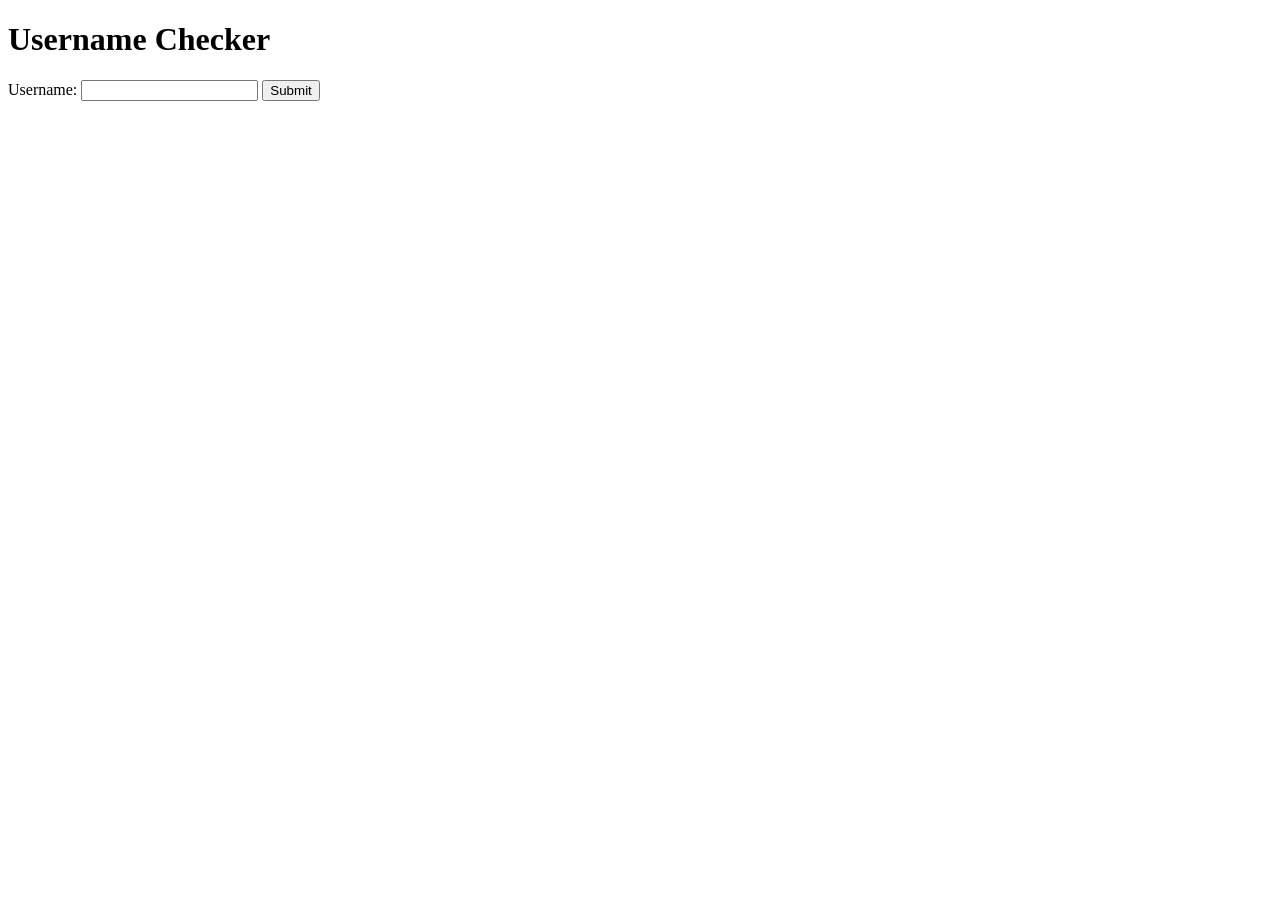
<file: Dominguez_php/index.html>
<!DOCTYPE html>
<html lang="en">
<head>
    <meta charset="UTF-8">
    <meta name="viewport" content="width=device-width, initial-scale=1.0">
    <title>Check Username</title>
</head>
<body>
    <h1>Username Checker</h1>
    <label for="username">Username:</label>
    <input type="text" id="username" name="username">
    <button type="submit" onclick="checkUsername(document.getElementById('username').value)">Submit</button>
    <br>
    <span id="status"></span>
    <script src="script.js"></script>
</body>
</html>
</file>
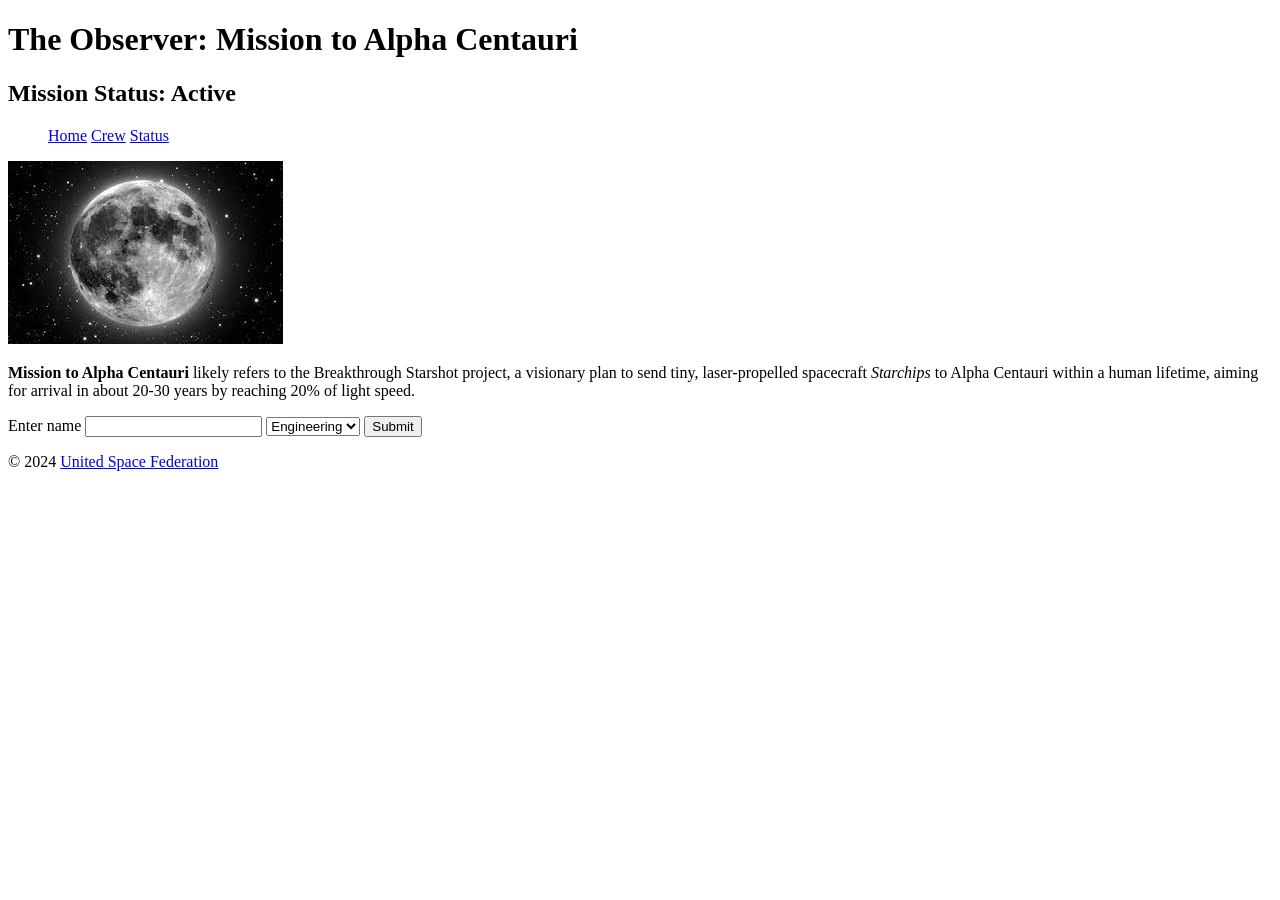
<file: IT223_Dominguez/index.html>
<!DOCTYPE html>
<html lang="en">
<head>
    <meta charset="UTF-8">
    <meta name="viewport" content="width=device-width, initial-scale=1.0">
    <title>Mission Control</title>
</head>
<body>
    <Header>
        <h1>The Observer: Mission to Alpha Centauri</h1>
        <h2>Mission Status: Active</h2>
        <nav>
            <ul>
                <a href="index.html">Home</a>
                <a href="crew.html">Crew</a>
                <a href="status.html">Status</a>
            </ul>
    </Header>
    <main>
        <img src="images/moon.jpg" alt="moon image">
        <p><strong>Mission to Alpha Centauri</strong> 
            likely refers to the Breakthrough Starshot project,
             a visionary plan to send tiny,
              laser-propelled spacecraft <em>Starchips</em> 
              to Alpha Centauri within a human lifetime,
               aiming for arrival in about 20-30
                years by reaching 20% of light speed.</p>

        <form action="">
            <label for="">Enter name</label>
            <input type="text">
            <select name="" id="">
                <option value="Engineering">Engineering</option>
                <option value="Science">Science</option>
            </select>
            <button type="submit">Submit</button>
        </form>
    </main>
    <footer>
        <p>© 2024 <a href="https://www.nasa.gov" target="_blank">United Space Federation</a></p>
    </footer>
</body>
</html>
</file>
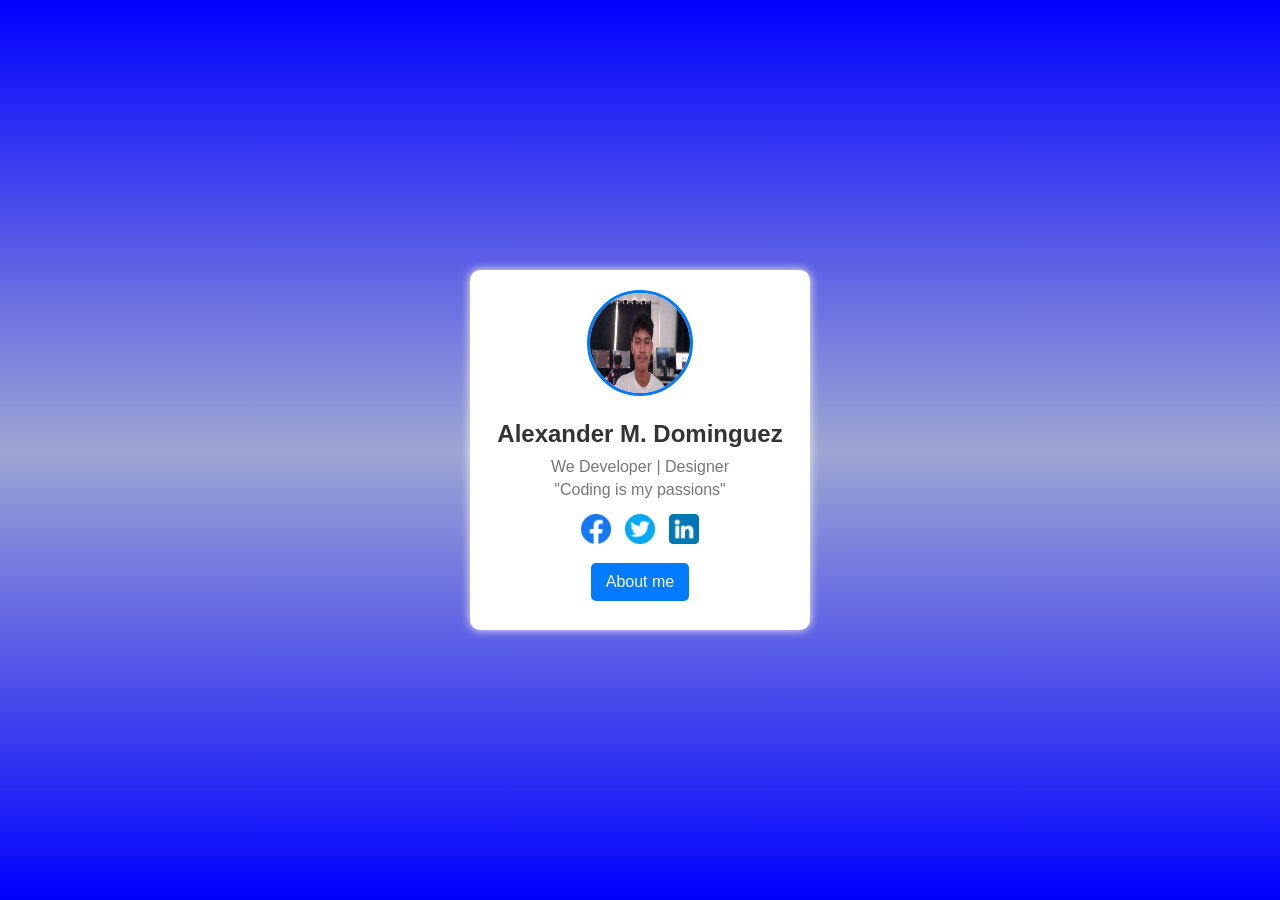
<file: profile-card_Dominguez/index.html>
<!DOCTYPE html>
<html lang="en">
<head>
    <meta charset="UTF-8">
    <meta name="viewport" content="width=device-width, initial-scale=1.0">
    <title>Personal Profile</title>
    <link rel="stylesheet" href="style.css">
</head>
<body>
    <div id="profile_card"></div>
    <div class="profile_card">
        <img class="profile-img" src="images/xan.jpg" alt="">
        <h2>Alexander M. Dominguez</h2>
        <p>We Developer | Designer</p>
        <p>"Coding is my passions"</p>
        <div class="social-icons">
            <a href="#"><img src="images/facebook.png"></a>
            <a href="#"><img src="images/twitter.png" ></a>
            <a href="#"><img src="images/linkedin.png"></a>
        </div>
        <a href="about.html" class="btn">About me</a>
    </div>
</body>
</html>
</file>
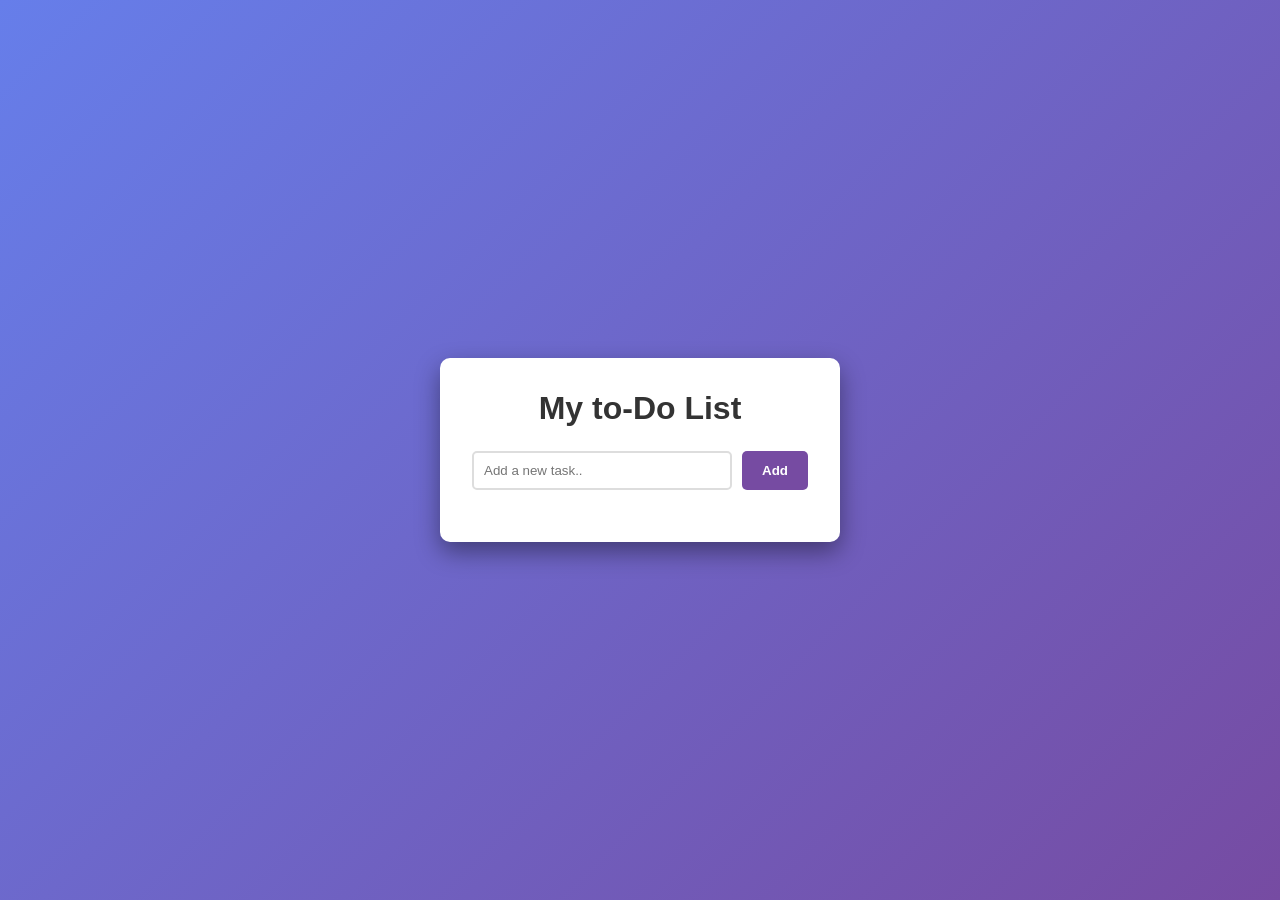
<file: ToDoListLab/index.html>
<!DOCTYPE html>
<html lang="en">
<head>
    <meta charset="UTF-8">
    <meta name="viewport" content="width=device-width, initial-scale=1.0">
    <title>My Dynamic To-Do List</title>
    <link rel="stylesheet" href="style.css">
</head>
<body>
    <div class="container">
        <h1>My to-Do List</h1>
        <div class="input-group">
            <input type="text" name="" id="taskInput" placeholder="Add a new task..">
            <button id="addBtn">Add</button>
        </div>
        <ul id="taskList"></ul>
    </div>
    <script src="script.js"></script>
</body>
</html>
</file>
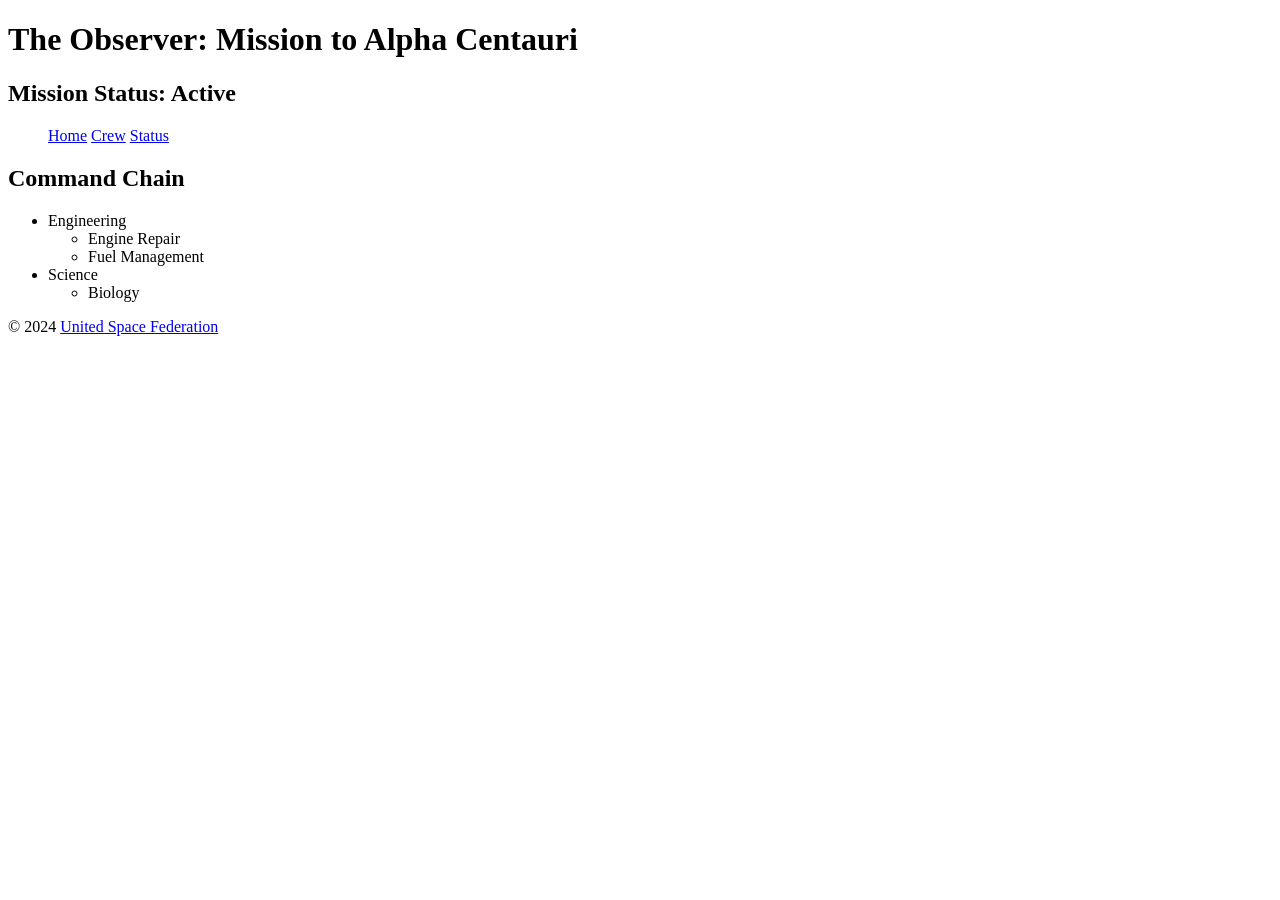
<file: IT223_Dominguez/crew.html>
<!DOCTYPE html>
<html lang="en">

<head>
    <meta charset="UTF-8">
    <meta name="viewport" content="width=device-width, initial-scale=1.0">
    <title>Mission Control</title>
</head>
<body>
    <Header>
        <h1>The Observer: Mission to Alpha Centauri</h1>
        <h2>Mission Status: Active</h2>
        <nav>
            <ul>
                <a href="index.html">Home</a>
                <a href="crew.html">Crew</a>
                <a href="status.html">Status</a>
            </ul>
        </nav>
    </Header>
    <main>
        <h2>Command Chain</h2>
        <ul>
            <li>Engineering
                <ul>
                    <li>Engine Repair</li>
                    <li>Fuel Management</li>
                </ul>
            </li>
            <li>Science
                <ul>
                    <li>Biology</li>
                </ul>
            </li>
        </ul>
    </main>
    <footer>
          <p>© 2024 <a href="https://www.nasa.gov" target="_blank">United Space Federation</a></p>
    </footer>
</body>
</html>
</file>
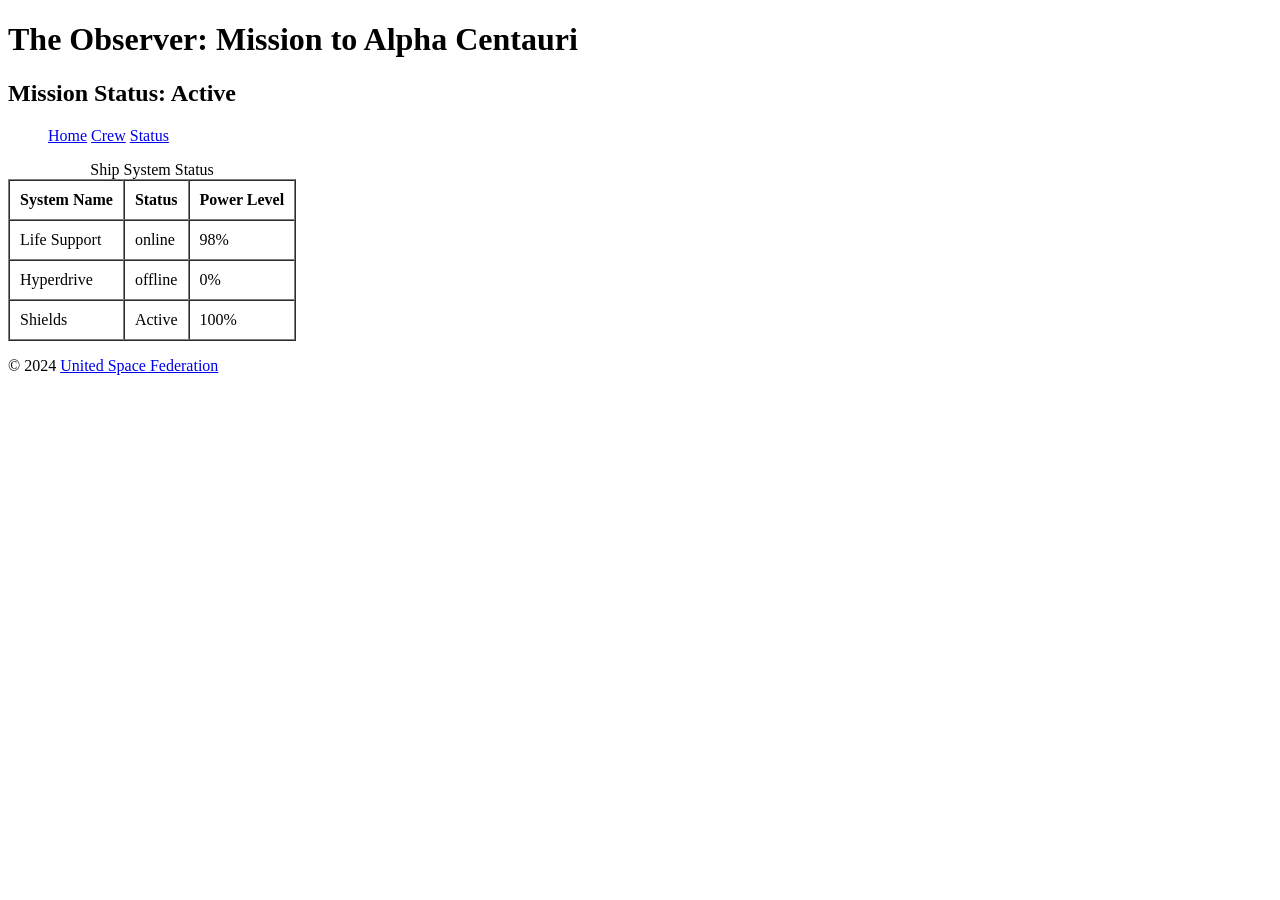
<file: IT223_Dominguez/status.html>
<!DOCTYPE html>
<html lang="en">

<head>
    <meta charset="UTF-8">
    <meta name="viewport" content="width=device-width, initial-scale=1.0">
    <title>Mission Control</title>
</head>

<body>
    <Header>
        <h1>The Observer: Mission to Alpha Centauri</h1>
        <h2>Mission Status: Active</h2>
            <ul>
                <a href="index.html">Home</a>
                <a href="crew.html">Crew</a>
                <a href="status.html">Status</a>
            </ul>
    </Header>
    <main>
        <table border="1" cellpadding="10" cellspacing="0">
            <caption>Ship System Status</caption>
            <thead>
                <th>System Name</th>
                <th>Status</th>
                <th>Power Level</th>
            </thead>
            <tbody>
                <tr>
                    <td>Life Support</td>
                    <td>online</td>
                    <td>98%</td>
                </tr>
                <tr>
                    <td>Hyperdrive</td>
                    <td>offline</td>
                    <td>0%</td>
                </tr>
                <tr>
                    <td>Shields</td>
                    <td>Active</td>
                    <td>100%</td>
                </tr>
            </tbody>
        </table>

    </main>
    <footer>
        <p>© 2024 <a href="https://www.nasa.gov" target="_blank">United Space Federation</a></p>

    </footer>
</body>

</html>
</file>
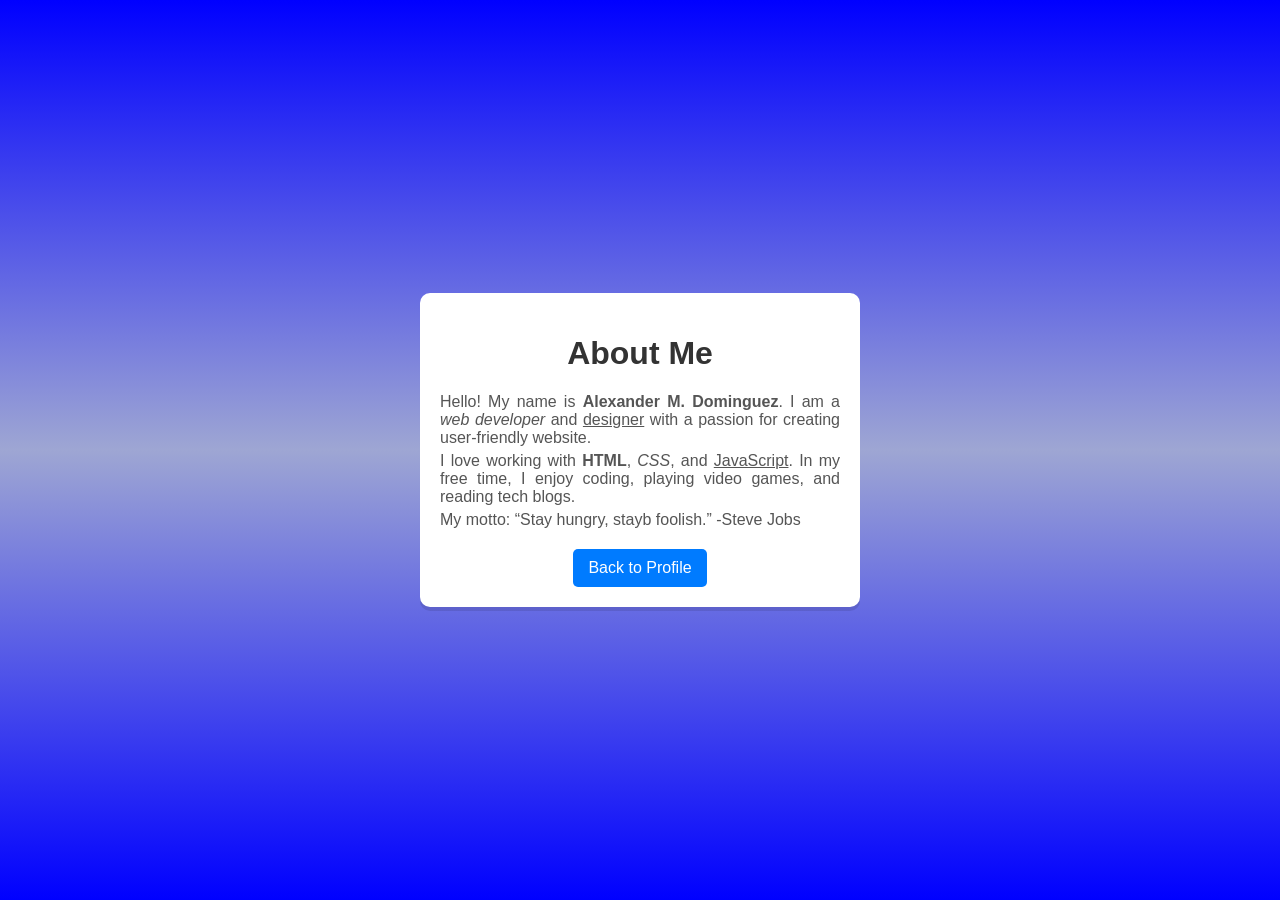
<file: profile-card_Dominguez/about.html>
<!DOCTYPE html>
<html lang="en">
<head>
    <meta charset="UTF-8">
    <meta name="viewport" content="width=device-width, initial-scale=1.0">
    <title>Personal Profile</title>
    <link rel="stylesheet" href="style.css">

</head>
<body>
    <div class="about_container">
        <h1>About Me</h1>
        <p>Hello! My name is <b>Alexander M. Dominguez</b>. I am a <i>web developer</i> and <u>designer</u> with a passion for creating user-friendly website.</p>
        <p>I love working with <strong>HTML</strong>,<em> CSS</em>, and <u>JavaScript</u>. In my free time, I enjoy coding, playing video games, and reading tech blogs.</p>
        <p>My motto: <q>Stay hungry, stayb foolish.</q> -Steve Jobs</p>
        <a href="index.html" class="btn">Back to Profile</a>
    </div>
</body>
</html>
</file>
<file: profile-card_Dominguez/style.css>
body {
    font-family: Arial, Helvetica, sans-serif;
    background: linear-gradient(blue, rgb(158, 166, 211), blue);
    display: flex;
    justify-content: center;
    align-items: center;
    height: 100vh;
    margin: 0;
}

.profile_card {
    background: white;
    padding: 20px;
    border-radius: 10px;
    box-shadow: 0px 0px 10px rgb(245, 245, 245);
    text-align: center;
    width: 300px;
    height: 320px;
}

.profile-img {
    width: 100px;
    height: 100px;
    border-radius: 50%;
    border: 3px solid #007bff;
    margin-bottom: 10px;
}

h2 {
    margin: 10px 0;
    color: #333;
}

p {
    color: #777;
    margin: 5px 0;
}

.social-icons {
    margin-top: 15px;
}

.social-icons a img {
    width: 30px;
    margin: 0 5px;
    transition: transform 0.3s;
}

.social-icons a img:hover {
    transform: scale(1.2);
}

.btn {
    display: inline-block;
    margin-top: 15px;
    padding: 10px 15px;
    background-color: #007bff;
    color: white;
    text-decoration: none;
    border-radius: 5px;

}

.btn:hover {
    background-color: #0056b3;
}

.about_container {
    background: white;
    padding: 20px;
    border-radius: 10px;
    box-shadow: 0px 4px rgba(0, 0, 0, 0.1);
    text-align: center;
    width: 400px;

}

.about_container h1 {
    color: #333;

}

.about_container p {
    color: #555;
    text-align: justify;
}
</file>
<file: ToDoListLab/style.css>
*{
    margin: 0;
    padding: 0;
    box-sizing: border-box;
    font-family: 'Segoe UI', Tahoma, Geneva, Verdana, sans-serif;
}

body{
    background: linear-gradient(135deg, #667eea 0%,#764ba2 100%);
    min-height: 100vh;
    display: flex;
    justify-content: center;
    align-items: center;
}
.container{
    background:white;
    padding: 2rem;
    border-radius: 10px;
    box-shadow: 0 10px 25px rgba(0,0,0,0.4);
    width: 100%;
    max-width: 400px;
}

h1{
    text-align: center;
    color: #333;
    margin-bottom: 1.5rem;
}
.input-group{
    display: flex;
    gap: 10px;
    margin-bottom: 20px;
}
input[type="text"]{
    flex-grow:1;
    padding: 10px;
    border: 2px solid #ddd;
    border-radius: 5px;
}
input[type="text"]:focus{
    border-color: #764ba2;
    color:rgb(31, 18, 18);
    border: none;
    border-radius: 5px;
    cursor: pointer;
    font-weight: bold;
    transition: background-color 0.3s;
}
#addBtn{
    padding: 10px 20px;
    background-color: #764ba2;
    color: white;
    border: none;
    border-radius: 5px;
    cursor: pointer;
    font-weight: bold;
    transition: background-color 0.3s;

}

#addBtn:hover{
    background-color: #5a3780;
}

ul{
    list-style-type: none;
}
li{
    background: #f9f9f9;
    padding: 10px;
    margin-bottom: 8px;
    border-radius: 5px;
    display: flex;
    justify-content: center;
    align-items: center;
    border-left: 5px solid #764ba2;
    transition: transform 0.2s;
}
li.completed{
    text-decoration: line-through;
    opacity: 0.6;
    border-left: #2ecc71;
}
.delete-btn{
    background: #e74c3c;
    color: white;
    border: none;
    padding: 5px 10px;
    border-radius: 3px;
    cursor: pointer;
    font-size: 0.8rem;
    margin-left: 10px;
}
.delete-btn:hover{
    background: #c0392b;
}
</file>
